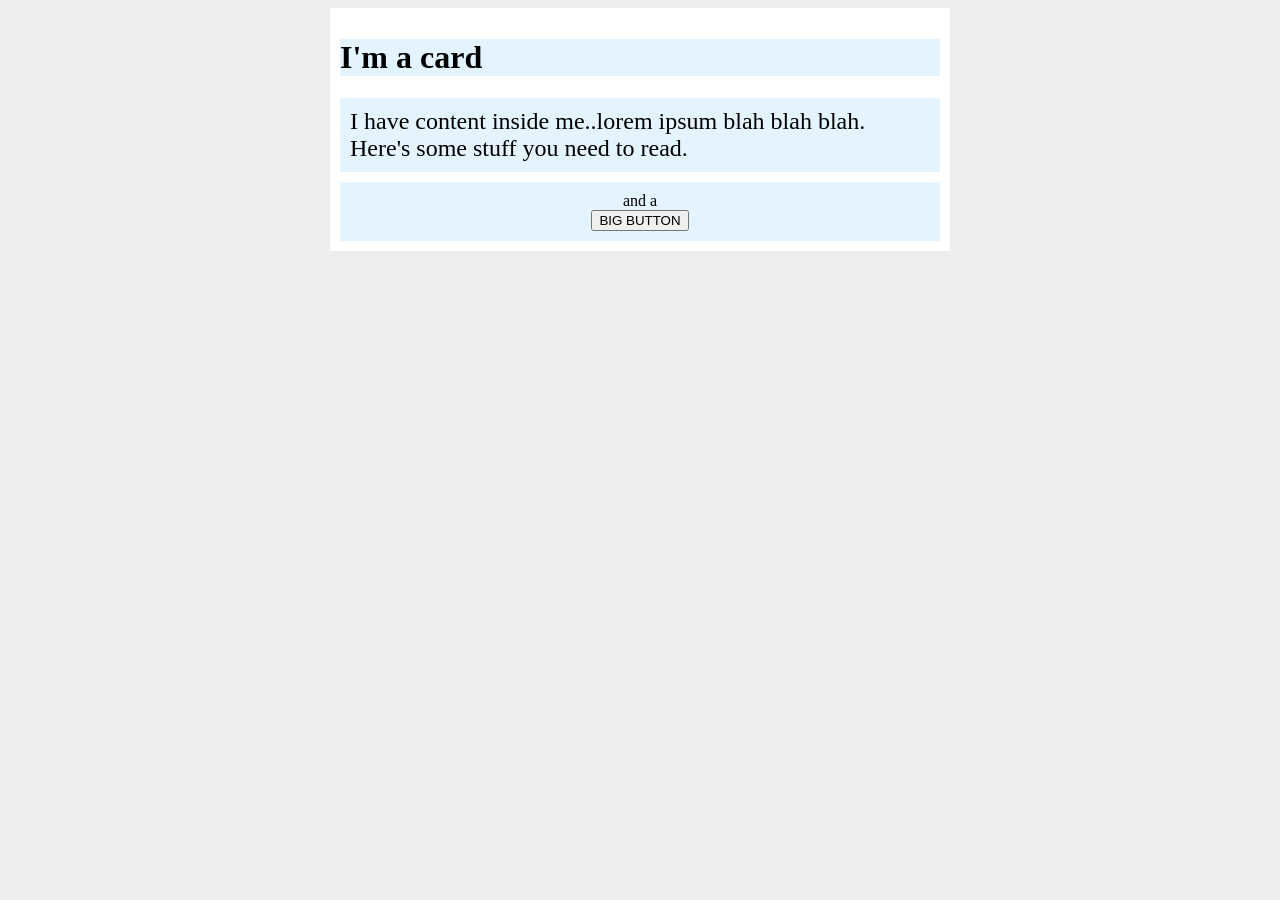
<file: foundations/block-and-inline/02-margin-and-padding-2/index.html>
<!DOCTYPE html>
<html lang="en">
  <head>
    <meta charset="UTF-8">
    <meta http-equiv="X-UA-Compatible" content="IE=edge">
    <meta name="viewport" content="width=device-width, initial-scale=1.0">
    <title>Margin and Padding exercise 2</title>
    <link rel="stylesheet" href="styles.css">
  </head>
  <body>
    <div class="card">
      <h1 class="title">I'm a card</h1>
      <div class="content">I have content inside me..lorem ipsum blah blah blah. Here's some stuff you need to read.</div>
      <div class="button-container">and a <button>BIG BUTTON</button></div>
    </div>
  </body>
</html>
</file>
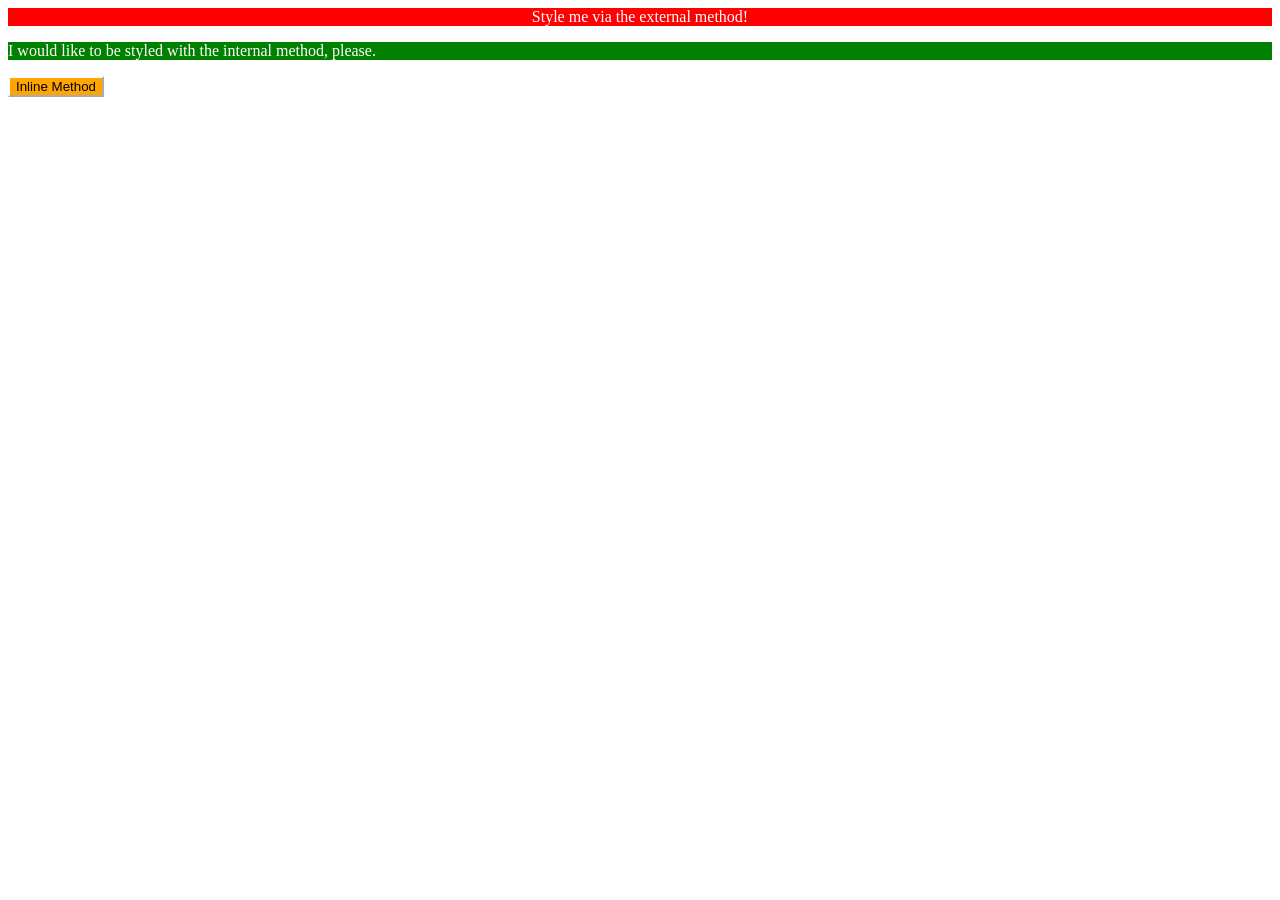
<file: foundations/intro-to-css/01-css-methods/index.html>
<!DOCTYPE html>
<html lang="en">
  <head>
    <meta charset="UTF-8">
    <meta http-equiv="X-UA-Compatible" content="IE=edge">
    <meta name="viewport" content="width=device-width, initial-scale=1.0">
    <link rel="stylesheet" href="style.css">
    <title>Methods for Adding CSS</title>
  </head>
  <body>
    <div>Style me via the external method!</div>
    <p>I would like to be styled with the internal method, please.</p>
    <button>Inline Method</button>
  </body>
</html>
</file>
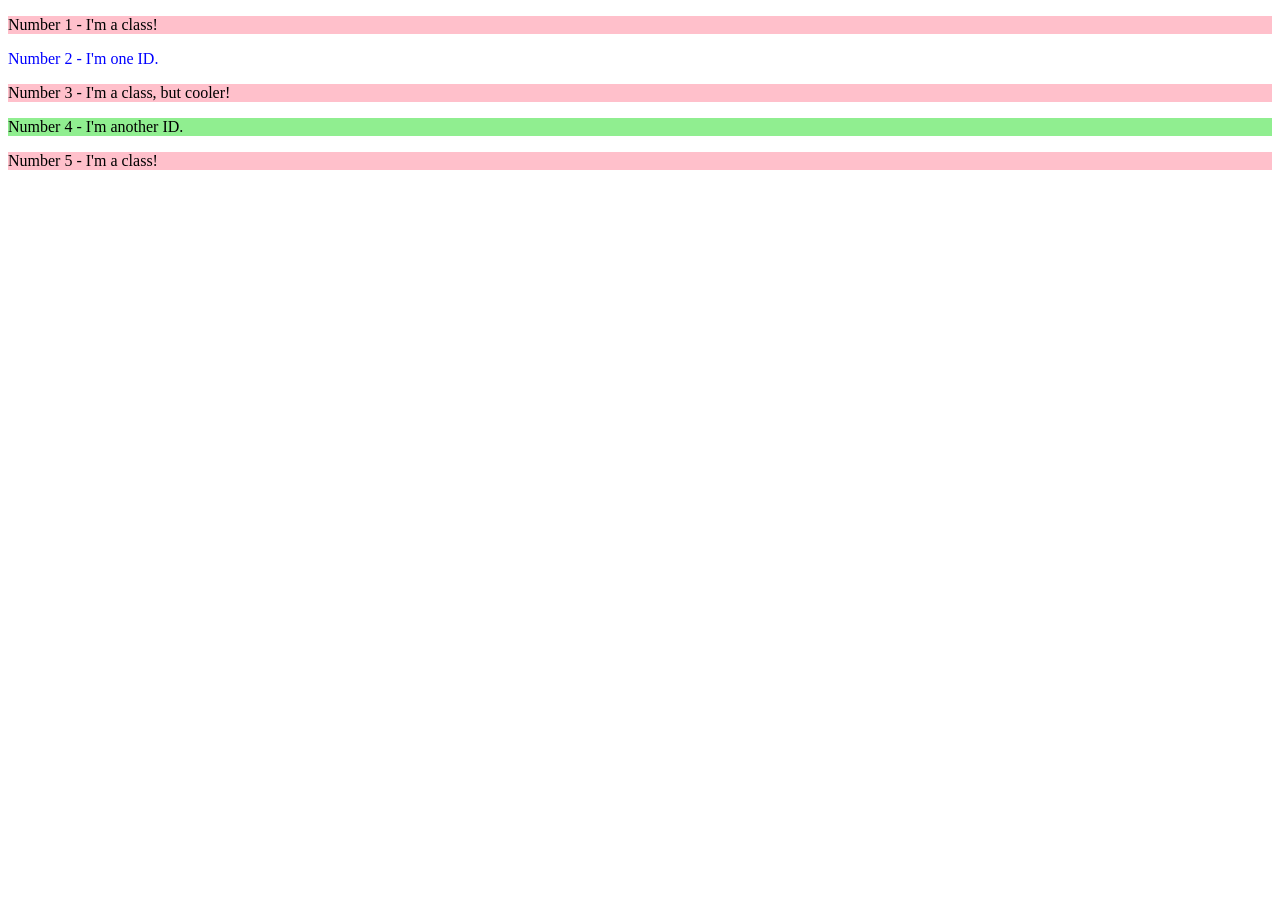
<file: foundations/intro-to-css/02-class-id-selectors/index.html>
<!DOCTYPE html>
<html lang="en">
  <head>
    <meta charset="UTF-8">
    <meta http-equiv="X-UA-Compatible" content="IE=edge">
    <meta name="viewport" content="width=device-width, initial-scale=1.0">
    <title>Class and ID Selectors</title>
    <link rel="stylesheet" href="style.css">
  </head>
  <body>
    <p class="n1">Number 1 - I'm a class!</p>
    <div class="n2">Number 2 - I'm one ID.</div>
    <p>Number 3 - I'm a class, but cooler!</p>
    <div class="n4">Number 4 - I'm another ID.</div>
    <p>Number 5 - I'm a class!</p>
  </body>
</html>
</file>
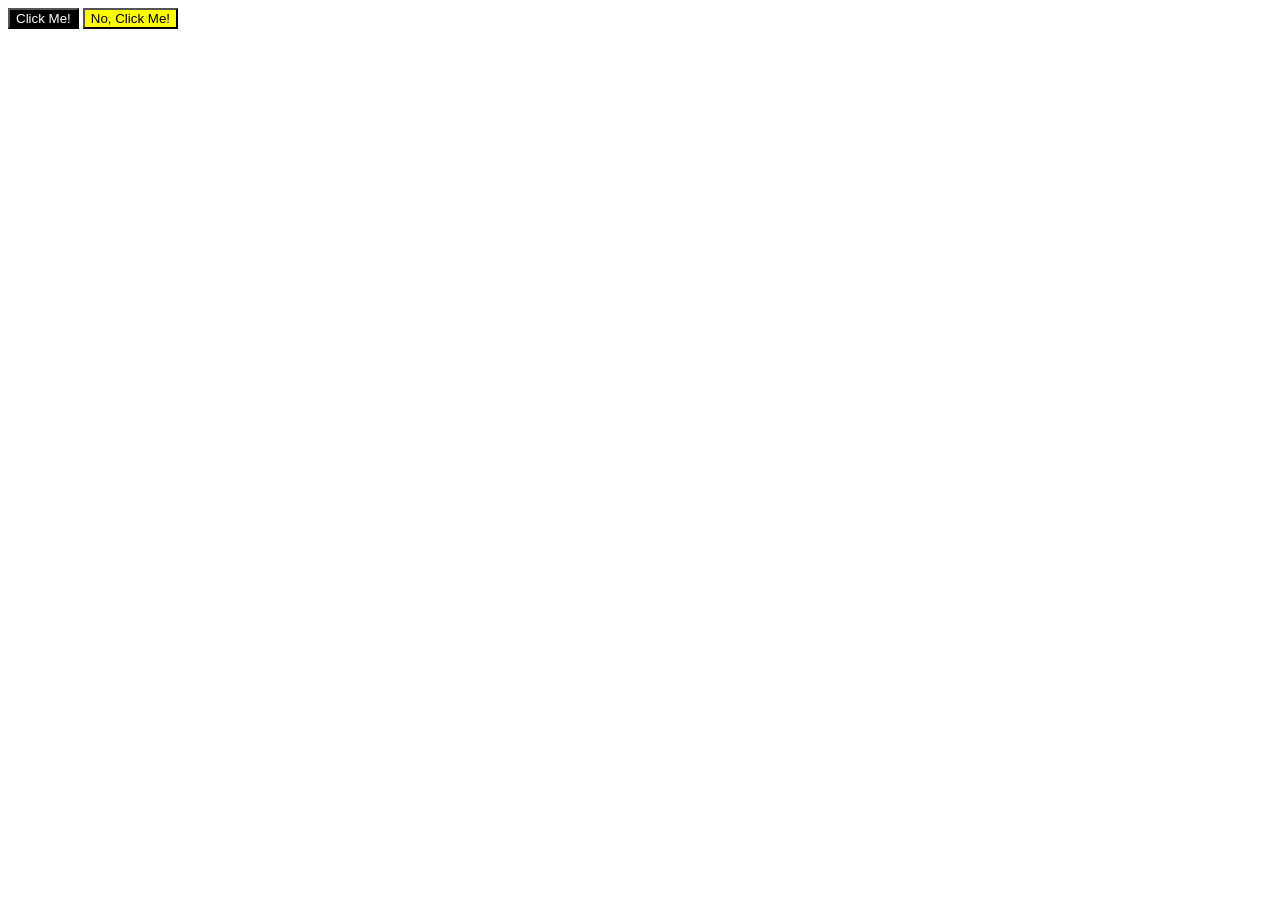
<file: foundations/intro-to-css/03-grouping-selectors/index.html>
<!DOCTYPE html>
<html lang="en">
  <head>
    <meta charset="UTF-8">
    <meta http-equiv="X-UA-Compatible" content="IE=edge">
    <meta name="viewport" content="width=device-width, initial-scale=1.0">
    <title>Grouping Selectors</title>
    <link rel="stylesheet" href="style.css">
  </head>
  <body>
    <div>
        <button class="c1">Click Me!</button>
        <button class="c2">No, Click Me!</button>
    </div>
  </body>
</html>
</file>
<file: foundations/block-and-inline/02-margin-and-padding-2/styles.css>
body{
    background-color: #eee;
}
.card{
    border: 10px solid #fff;
    margin: 0 auto;
    background-color: #fff;
    width: 600px;
}
.title{
    background-color: #e3f4ff;
}
.content{
    font-size: x-large;
    padding: 10px;
    background-color: #e3f4ff;
    display: block;
    margin-bottom: 10px;
}
.button-container{
    padding: 10px;
    text-align: center;
    background-color:#e3f4ff;
}
.button-container button{
    display: block;
    margin: 0 auto;
</file>
<file: foundations/intro-to-css/01-css-methods/style.css>
div {
    text-align: center;
    background-color: red;
    color: white;
}
p{
    background-color: green;
    color: white;
}
button{
    background-color: orange;
    border-color: white;
}
</file>
<file: foundations/intro-to-css/02-class-id-selectors/style.css>
p{
background-color: pink;
}
.n2{
    color: blue;
}
.n4{
    background-color: lightgreen;
}
</file>
<file: foundations/intro-to-css/03-grouping-selectors/style.css>
div{
    background-color: white;
}
.c1{
    color: white;
    background-color: black;
}
.c2{
    background-color: yellow;
    color: black;
}
</file>
